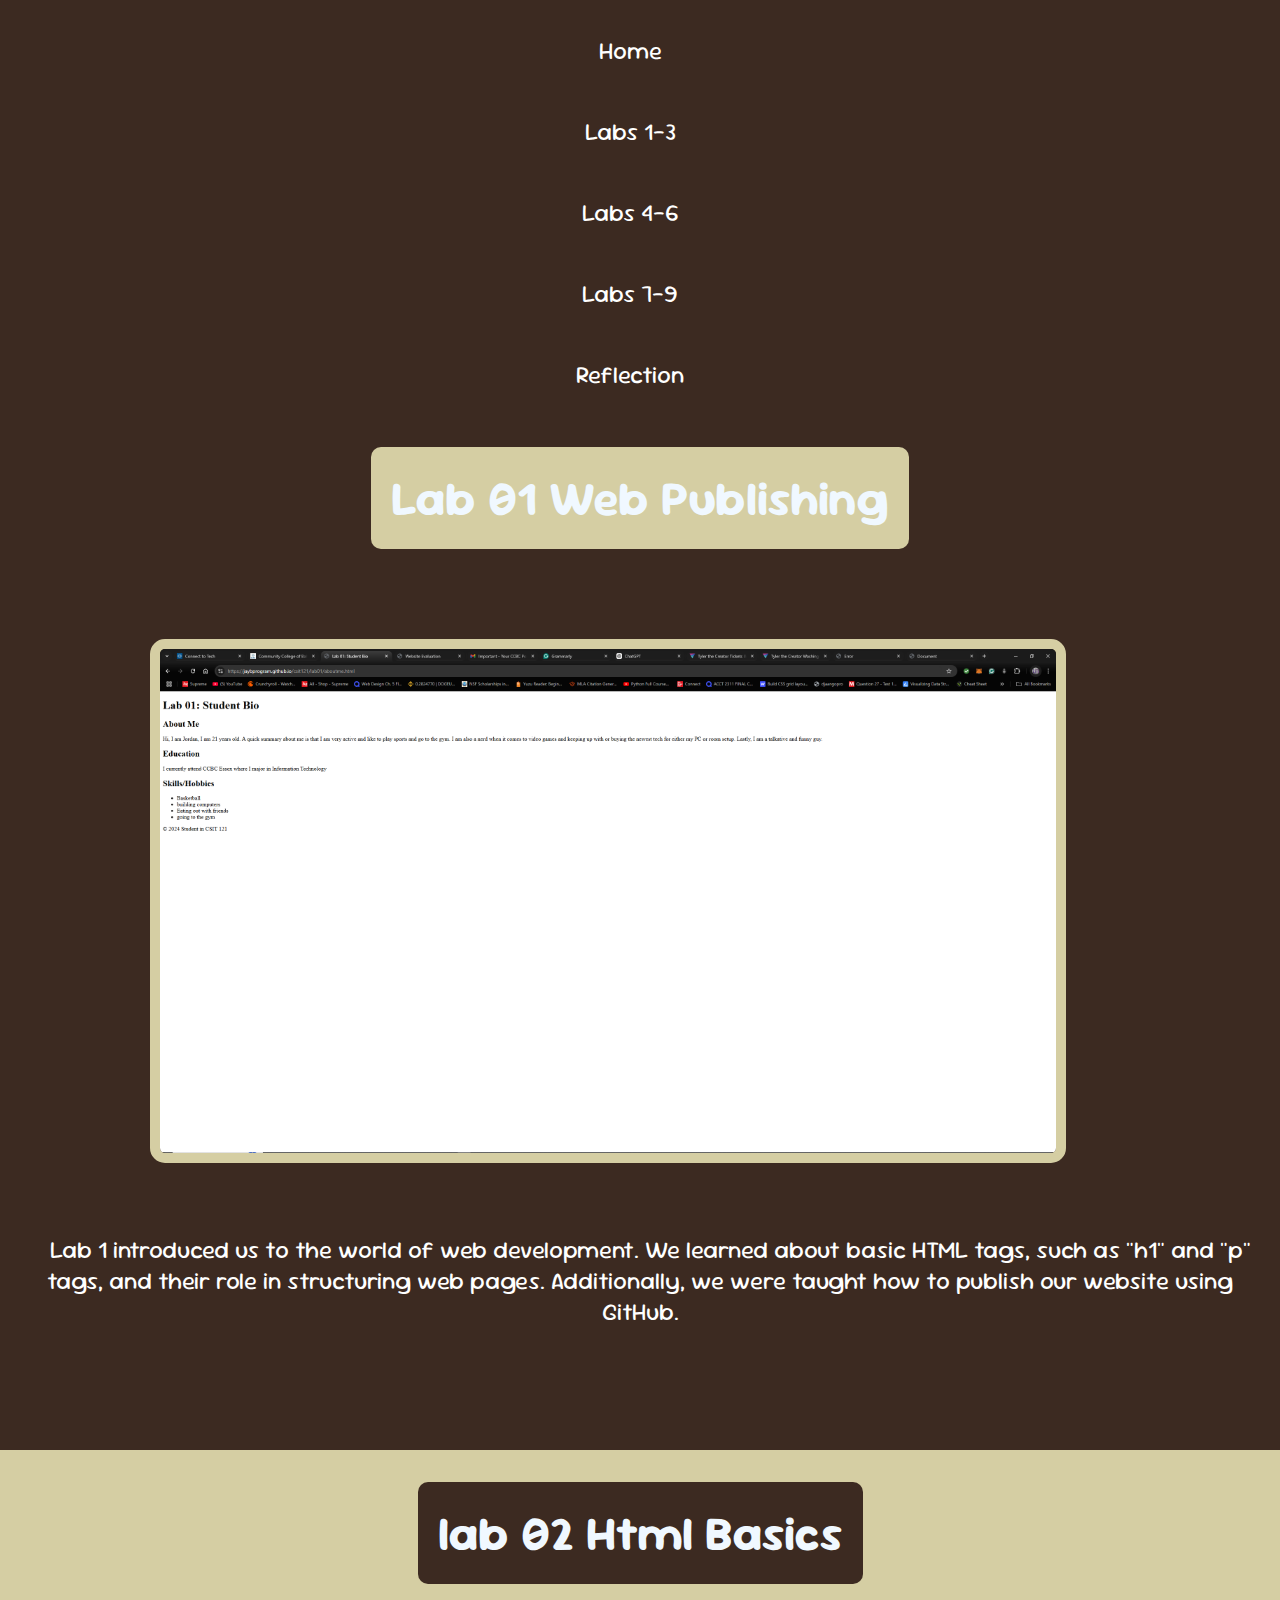
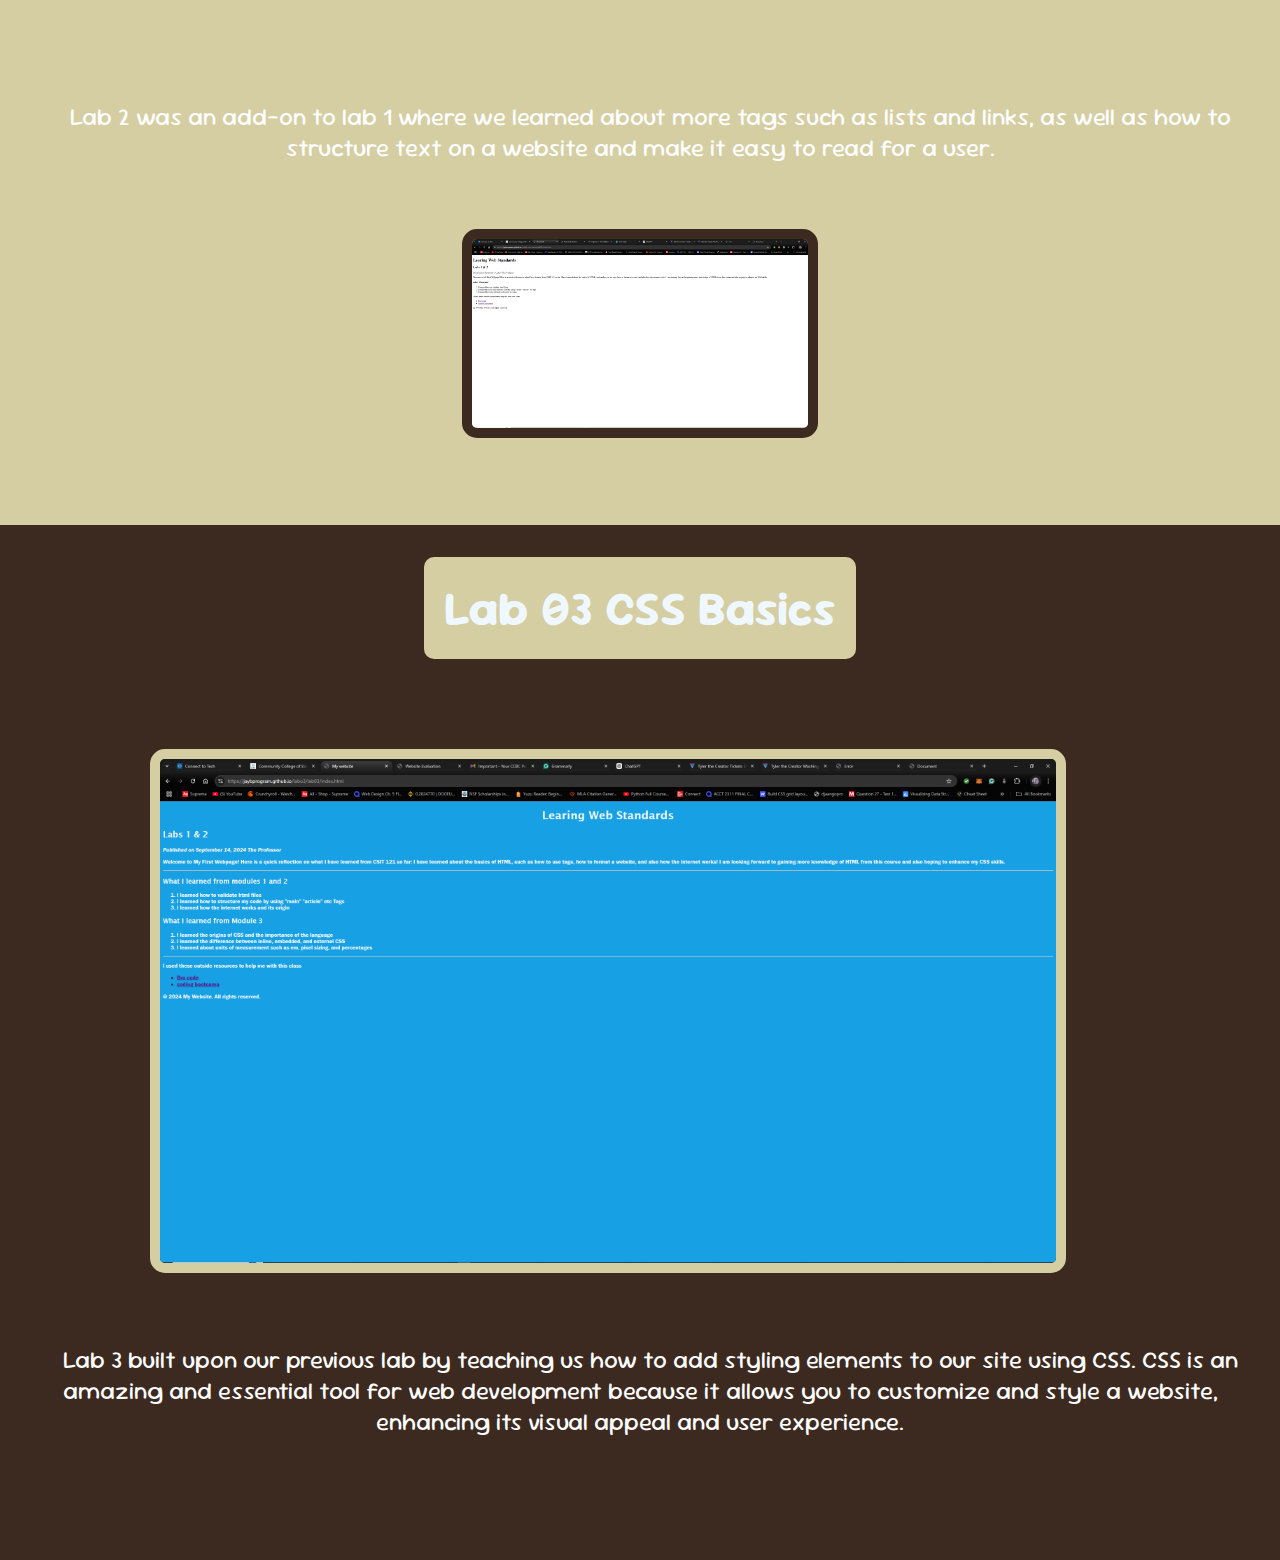
<file: labs1&3.html>
<!DOCTYPE html>
<html lang="en">
<head>
    <meta charset="UTF-8">
    <meta name="viewport" content="width=device-width, initial-scale=1.0">
    <title>Document</title>
    <link rel="stylesheet" href="styles.css">
    <link rel="preconnect" href="https://fonts.googleapis.com">
<link rel="preconnect" href="https://fonts.gstatic.com" crossorigin>
<link href="https://fonts.googleapis.com/css2?family=Sour+Gummy:ital,wght@0,100..900;1,100..900&display=swap" rel="stylesheet">

</head>

    <body>
        <nav class="navbar">
            <ul>
                <li><a href="index.html">Home</a></li>
                
                
                <li><a href="labs1&3.html">Labs 1-3</a></li>
                <li><a href="labs4&6.html">Labs 4-6</a></li>
                <li><a href="labs7&9.html">Labs 7-9</a></li>
                <li><a href="reflection.html">Reflection</a></li>
            </ul>
        </nav>
        <header>
            <h1>Lab 01  Web Publishing</h1>
        </header>
        <div class="main">
           <a class="img-links" href="https://jaybprogram.github.io/CSIT121lab4/lab04/index.html"><img class="main-img"   src="images/lab1.png" alt=""></a>
        
            <p class="main-text">
                
Lab 1 introduced us to the world of web development. We learned about basic HTML tags, such as  "h1" and "p"  tags, and their role in structuring web pages. Additionally, we were taught how to publish our website using GitHub.
            </p>
        </div>
        <header id="section-2-header">
            <h1>lab 02 Html Basics </h1>
        </header>
        <div class="main-2">
            
                <p class="main-text">
                    Lab 2 was an add-on to lab 1 where we learned about more tags such as lists and links, as well as how to structure text on a website and make it easy to read for a user.
               </p>
                <a href="https://jaybprogram.github.io/lab5/lab05/index.html" class="img-links"><img class="main-2img" src="images/lab2.png" alt="lab8"></a>
                
           </div>
           <header id="section-3-header">
            <h1>Lab 03 CSS Basics</h1>
        </header>
           <div  class="main">
            
            <a  class="img-links"  href="https://jaytheprogramer0.github.io/lab/lab06.html"><img  class="main-img" src="images/lab3.png" alt="heroimg"></a>
            <p class="main-text">
                

                Lab 3 built upon our previous lab by teaching us how to add styling elements to our site using CSS. CSS is an amazing and essential tool for web development because it allows you to customize and style a website, enhancing its visual appeal and user experience.
            </p>
           </div>
        
    </body>
    </html>
</file>
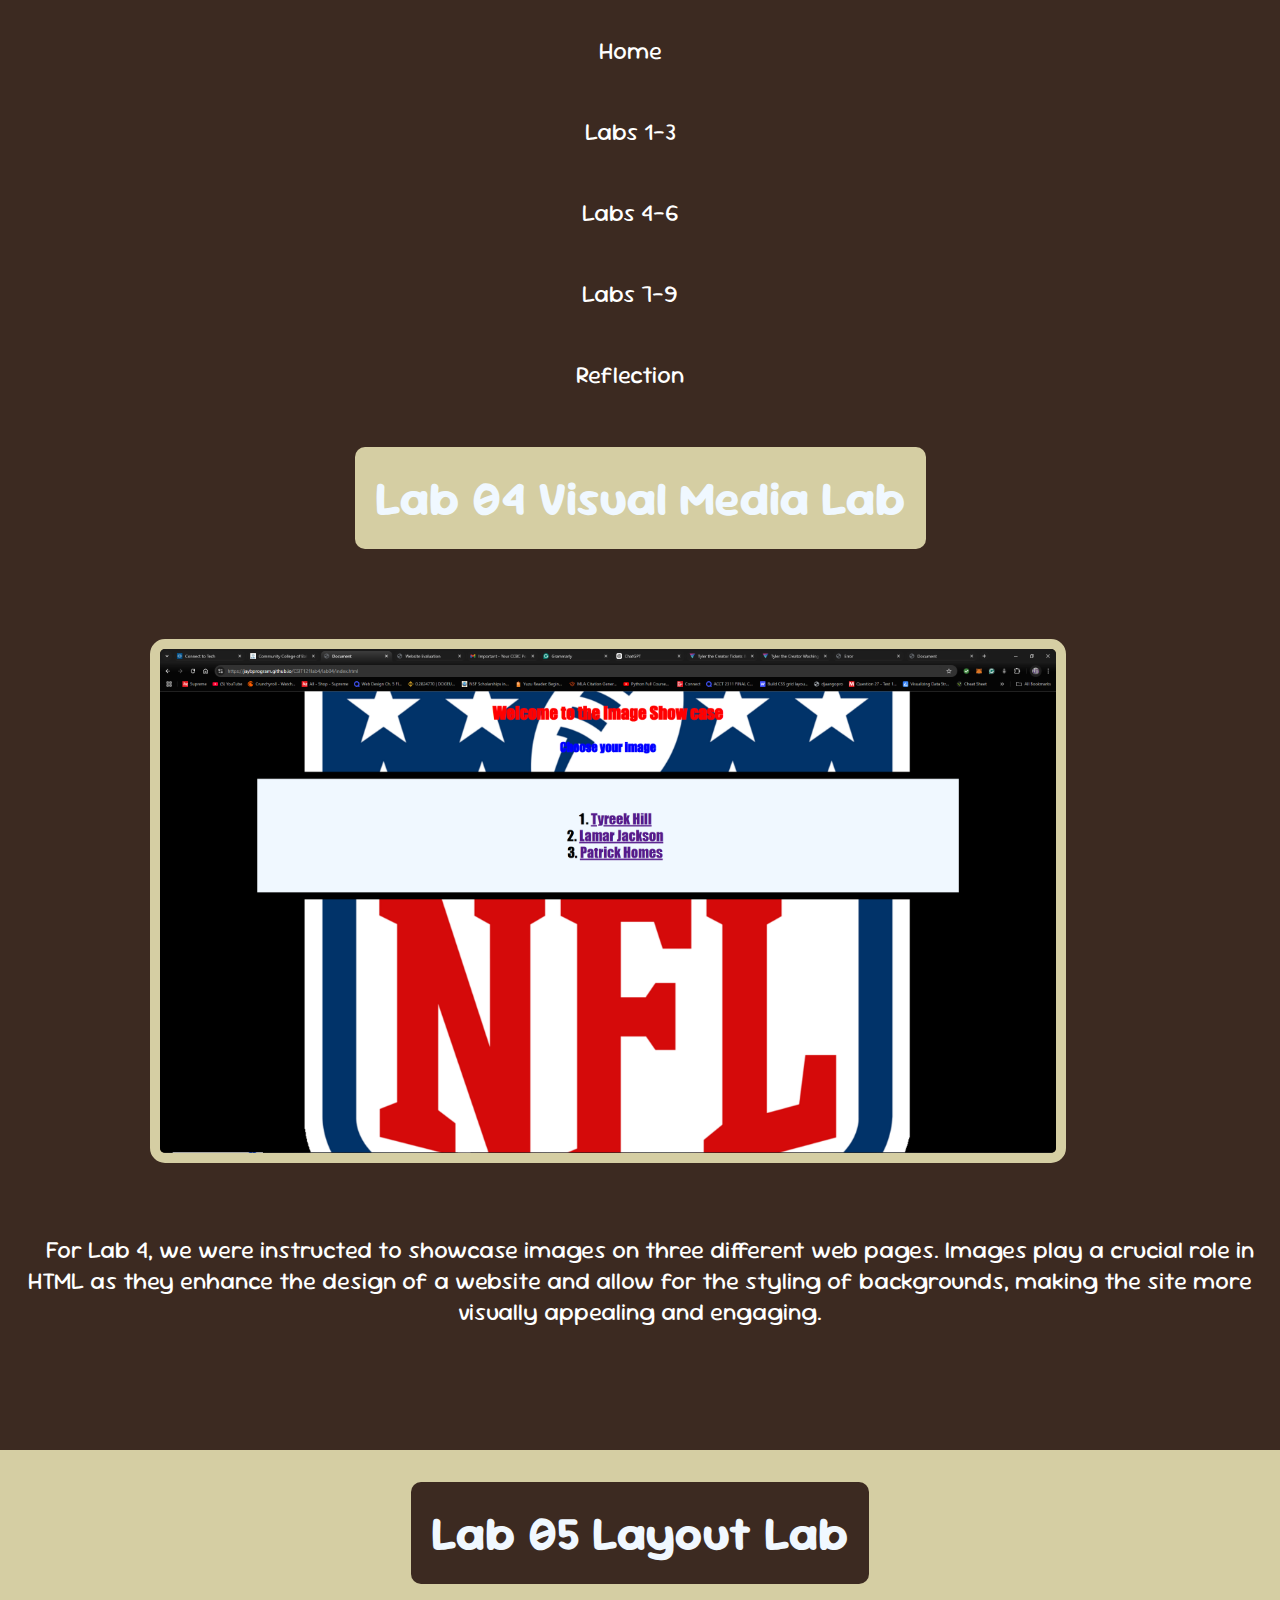
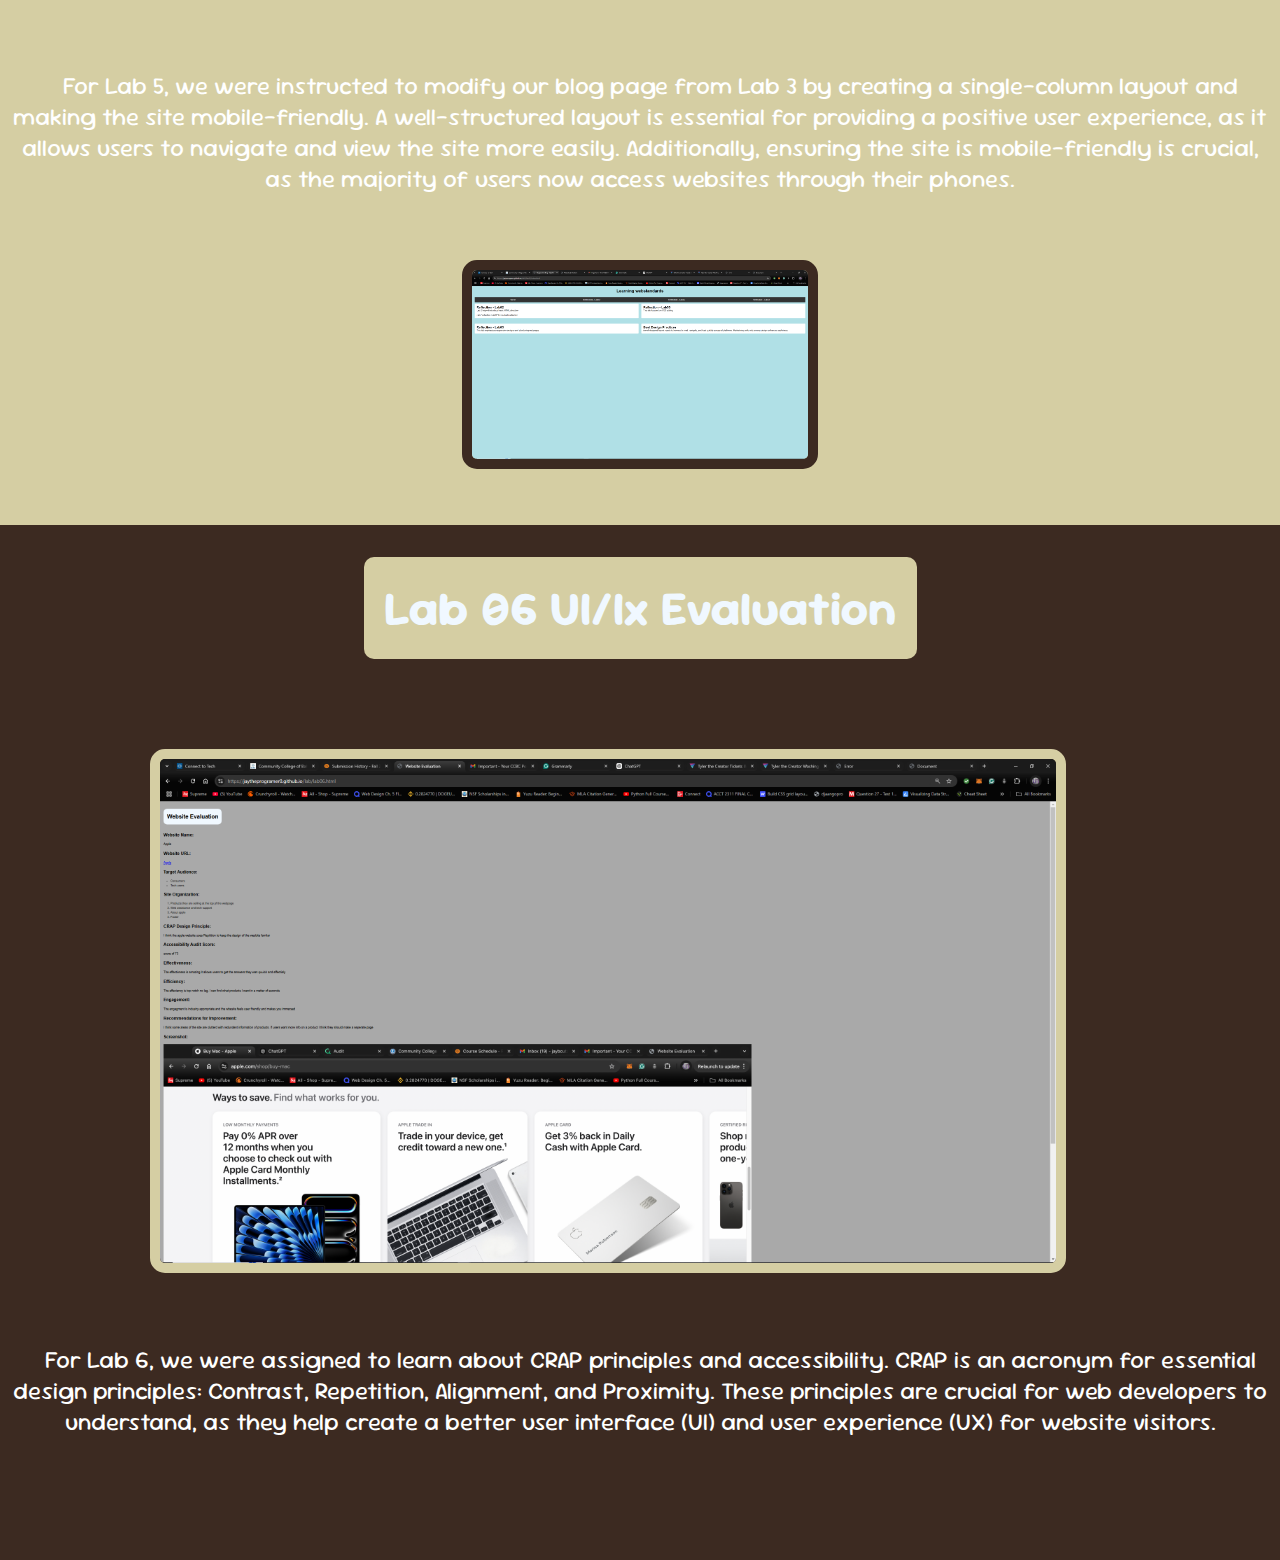
<file: labs4&6.html>
<!DOCTYPE html>
<html lang="en">
<head>
    <meta charset="UTF-8">
    <meta name="viewport" content="width=device-width, initial-scale=1.0">
    <title>Document</title>
    <link rel="stylesheet" href="styles.css">
    <link rel="preconnect" href="https://fonts.googleapis.com">
<link rel="preconnect" href="https://fonts.gstatic.com" crossorigin>
<link href="https://fonts.googleapis.com/css2?family=Sour+Gummy:ital,wght@0,100..900;1,100..900&display=swap" rel="stylesheet">

</head>

    <body>
        <nav class="navbar">
            <ul>
                <li><a href="index.html">Home</a></li>
                
                
                <li><a href="labs1&3.html">Labs 1-3</a></li>
                <li><a href="labs4&6.html">Labs 4-6</a></li>
                <li><a href="labs7&9.html">Labs 7-9</a></li>
                <li><a href="reflection.html">Reflection</a></li>
            </ul>
        </nav>
        <header>
            <h1>Lab 04 Visual Media Lab</h1>
        </header>
        <div id="background-img" class="main">
           <a class="img-links" href="https://jaybprogram.github.io/CSIT121lab4/lab04/index.html"><img class="main-img"   src="images/lab4.png" alt=""></a>
      
            <p class="main-text">
                For Lab 4, we were instructed to showcase images on three different web pages. Images play a crucial role in HTML as they enhance the design of a website and allow for the styling of backgrounds, making the site more visually appealing and engaging.
            </p>
        </div>
        <header id="section-2-header">
            <h1>Lab 05 Layout Lab </h1>
        </header>
        <div class="main-2">
            
                <p class="main-text">
                    For Lab 5, we were instructed to modify our blog page from Lab 3 by creating a single-column layout and making the site mobile-friendly. A well-structured layout is essential for providing a positive user experience, as it allows users to navigate and view the site more easily. Additionally, ensuring the site is mobile-friendly is crucial, as the majority of users now access websites through their phones.
               </p>
                <a href="https://jaybprogram.github.io/lab5/lab05/index.html" class="img-links"><img class="main-2img" src="images/lab5.png" alt="lab8"></a>
                
           </div>
           <header id="section-3-header">
            <h1>Lab 06 UI/Ix Evaluation</h1>
        </header>
           <div  class="main">
            
            <a  class="img-links"  href="https://jaytheprogramer0.github.io/lab/lab06.html"><img  class="main-img" src="images/lab6.png" alt="heroimg"></a>
            <p class="main-text">
                
For Lab 6, we were assigned to learn about CRAP principles and accessibility. CRAP is an acronym for essential design principles: Contrast, Repetition, Alignment, and Proximity. These principles are crucial for web developers to understand, as they help create a better user interface (UI) and user experience (UX) for website visitors.
            </p>
           </div>
        
    </body>
    </html>
</file>
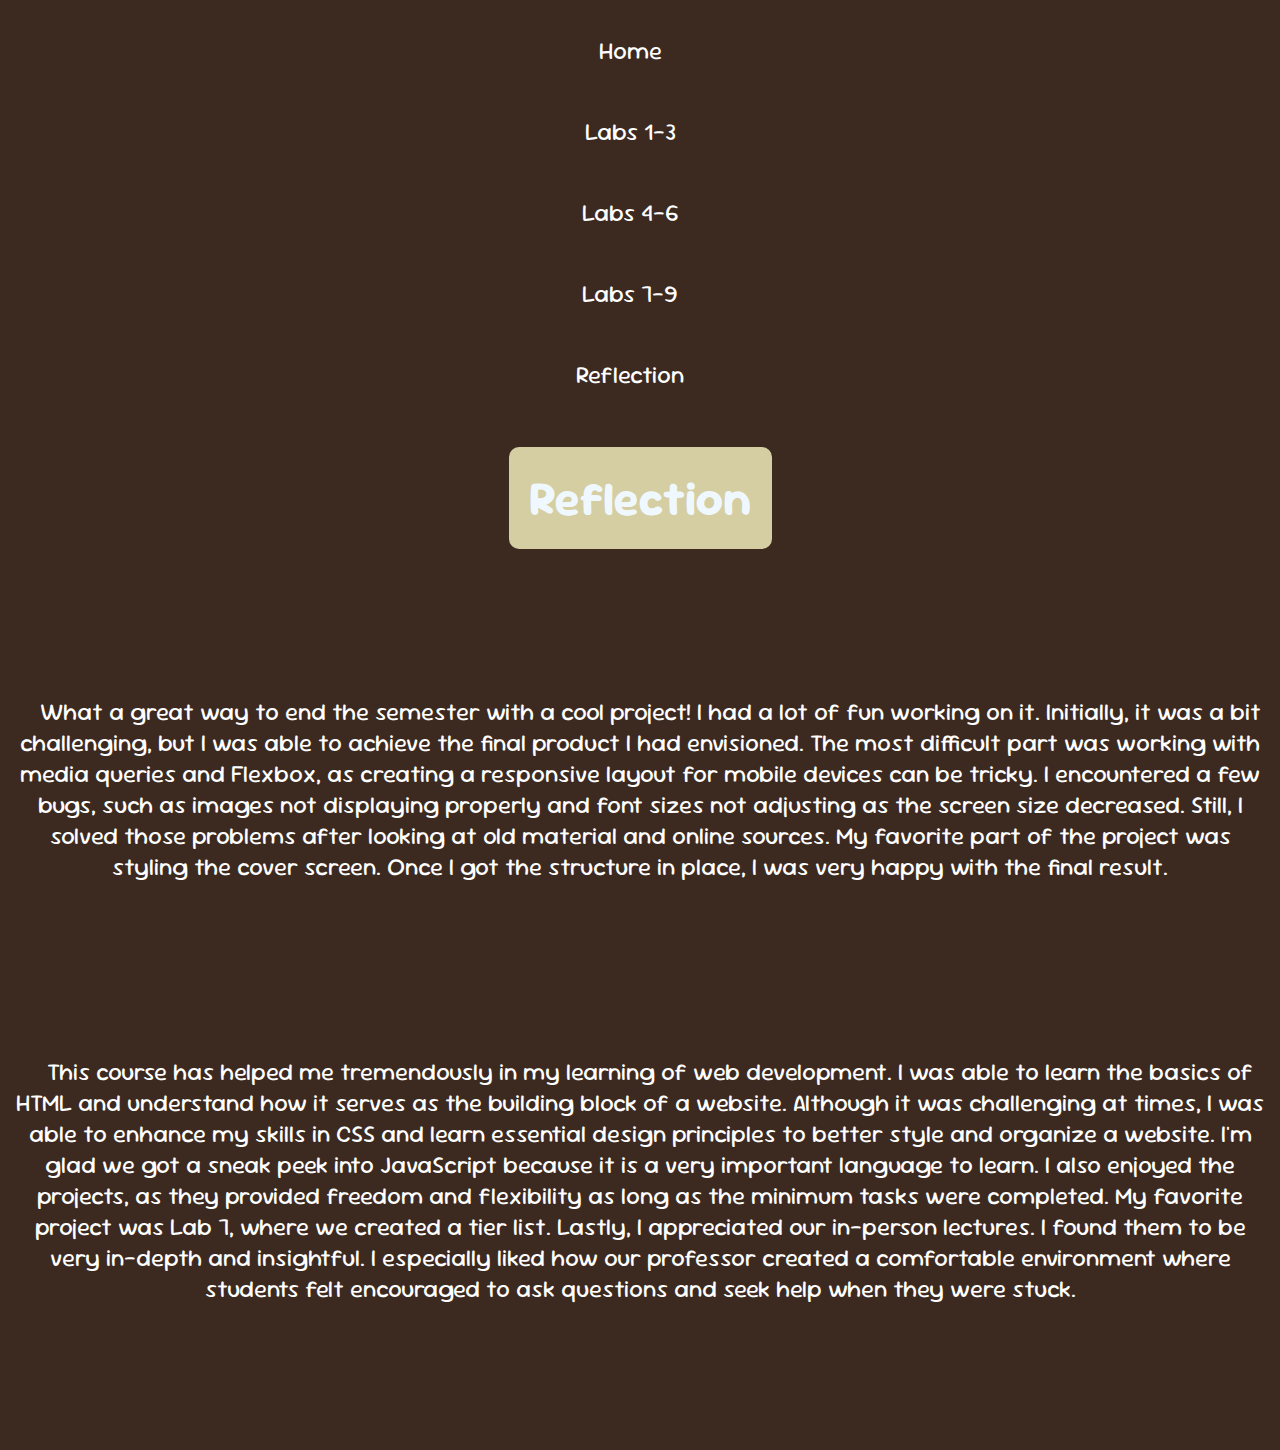
<file: reflection.html>
<!DOCTYPE html>
<html lang="en">
<head>
    <meta charset="UTF-8">
    <meta name="viewport" content="width=device-width, initial-scale=1.0">
    <title>Document</title>
    <link rel="stylesheet" href="styles.css">
    <link rel="preconnect" href="https://fonts.googleapis.com">
<link rel="preconnect" href="https://fonts.gstatic.com" crossorigin>
<link href="https://fonts.googleapis.com/css2?family=Sour+Gummy:ital,wght@0,100..900;1,100..900&display=swap" rel="stylesheet">

</head>
<body>
    
        <nav class="navbar">
            <ul>
                <li><a href="index.html">Home</a></li>
                
                
                <li><a href="labs1&3.html">Labs 1-3</a></li>
                <li><a href="labs4&6.html">Labs 4-6</a></li>
                <li><a href="labs7&9.html">Labs 7-9</a></li>
                <li><a href="reflection.html">Reflection</a></li>
            </ul>
        </nav>
        <header>
            <h1>Reflection</h1>
        </header>
        <div class="main">
            
            
            <p class="main-text">
                What a great way to end the semester with a cool project! I had a lot of fun working on it. Initially, it was a bit challenging, but I was able to achieve the final product I had envisioned. The most difficult part was working with media queries and Flexbox, as creating a responsive layout for mobile devices can be tricky. I encountered a few bugs, such as images not displaying properly and font sizes not adjusting as the screen size decreased. Still, I solved those problems after looking at old material and online sources. My favorite part of the project was styling the cover screen. Once I got the structure in place, I was very happy with the final result.
            </p>
            <br>
            <br>
            <p class="main-text">
               
This course has helped me tremendously in my learning of web development. I was able to learn the basics of HTML and understand how it serves as the building block of a website. Although it was challenging at times, I was able to enhance my skills in CSS and learn essential design principles to better style and organize a website.

I'm glad we got a sneak peek into JavaScript because it is a very important language to learn. I also enjoyed the projects, as they provided freedom and flexibility as long as the minimum tasks were completed. My favorite project was Lab 7, where we created a tier list.

Lastly, I appreciated our in-person lectures. I found them to be very in-depth and insightful. I especially liked how our professor created a comfortable environment where students felt encouraged to ask questions and seek help when they were stuck.

            </p>
        </div>
    
</body>
</html>
</file>
<file: styles.css>
body{
    background-color: #3C2A21;
    font-family: "Sour Gummy", sans-serif;
    margin: 0;
}
#background-img{
    background-image:url(https://www.shutterstock.com/image-photo/proud-american-football-players-dark-600nw-1017539401.jpg);
    background-repeat: no-repeat;
    background-size: cover
    
}


.navbar{
    margin-top: 10px;
    margin-left: 30px;
}

.navbar ul{
    list-style-type:none;
  
    padding: 0;
    margin: 0;
    overflow: hidden;


}

.navbar a{
    color: white;
    text-decoration: none;
    padding: 15px;
    margin-right: 50px;
    display: block;
    text-align: center;
    font-size: 1.5rem;
}

.navbar a:hover{
    background-color: #D5CEA3;
    border-radius: 15px;
    color: #2b1e18;
}

.navbar li{
    float: left;
}

header{
    clear: left;
    text-align: center;
    
   height: 15vh;
   color: aliceblue;
   font-size: 1.5rem;
}
header h1{
    background-color: #D5CEA3;
    display: inline-block;
    border-radius: 10px;
    padding: 20px;
}


.main{
    display: flex;
    gap: 2rem;
    justify-content: center;
    align-items: center;
    height: 100vh;

    


}

.main-text{
    font-size: 2rem;
    color: white;
    text-indent: 20px;
}

.main-2{
    background-color: #D5CEA3;
    height: 60vh;
    display: flex;
    gap: 2rem;
    justify-content: center;
    align-items: center;
  
   
}
.main-2img{

    border: 10px solid #3C2A21;
    height: auto; 
    width: 100%; 
    width: 700px; 
    border-radius: 15px;
    

}
 
.main-2 h1{
    background-color: #3C2A21;

}

.main-3{
    margin-top: 40px;
}
 
.table-img{
    height: 300px;
    width: 300px;
  
}

.img-links img:hover{
    border: 10px solid white;

}
#section-2-header{
    background-color: #D5CEA3;
}
#section-2-header h1{
  background-color: #3C2A21;
}

#section-3-header{
    background-color: #3C2A21;
}
#section-3-header h1{
  background-color:#D5CEA3;
}



table{
    margin-top: 20px;
    margin-left: 15px;
    background-color: black;
    width: 20%;
    border: 10px solid black;
    border-radius: 10px;
   
}

a table:hover{
    border: 10px solid white;
}
tr{
    background-color: rgb(217, 110, 192);
}

#row1{
    background-color:rgb(0, 179, 255);
}


#row2{
    background-color:green;
}


#B{
    background-color:yellow;
}


#C{
    background-color:orange;
}


#D{
    background-color:red;
}


.form-container{
    margin-left: 15px;

}

.main-img{

    margin-left: 150px;
    border: 10px solid #D5CEA3 ;
    height: 500px;
    margin-right: 30px;
    border-radius: 15px;
}
 






@media (max-width: 1450px) {
   
    .navbar ul {
        display: flex;
        flex-direction: column;
        padding: 0;
    }

    .navbar ul li {
        margin: 10px 0;
    }

     .main-img{
        max-width: 70%;
        height: auto; 
    
        
        
    }

    .main-2img{
        height: auto; 
        max-width: 70%;
    }

    .main-text{
        padding: 10px;
        font-size: 1.5rem;
        text-align: center;
       
    }
    .main{
        display: flex; 
        flex-direction: column; 
        align-items: center; 
        justify-content: center; 
        flex-wrap: wrap; 
    }
    .main-2{
        display: flex; 
        flex-direction: column; 
        align-items: center; 
        justify-content: center; 
        text-align: center;
        flex-wrap: wrap; 
    }
    

}

@media (min-width: 1450px) and (max-width: 1900px) {
    .main-text {
        font-size: 1.7rem; 
        line-height: 1.6; 
        text-align: center; 
    }

    

    .navbar ul li a {
        font-size: 1.5rem; 
    }

}


@media (max-width:1200px){
    .table-img{
        height: 175px;
        max-width: 175px;
    }
}

@media (max-width: 1300px) {
    .main-2img {
        width: 80%; 
        height: auto; 
        max-width: 400px;
    }
}

@media (max-width: 800px) {
    .main-2img {
        width: 90%; 
        height: auto;
    }
}
</file>
